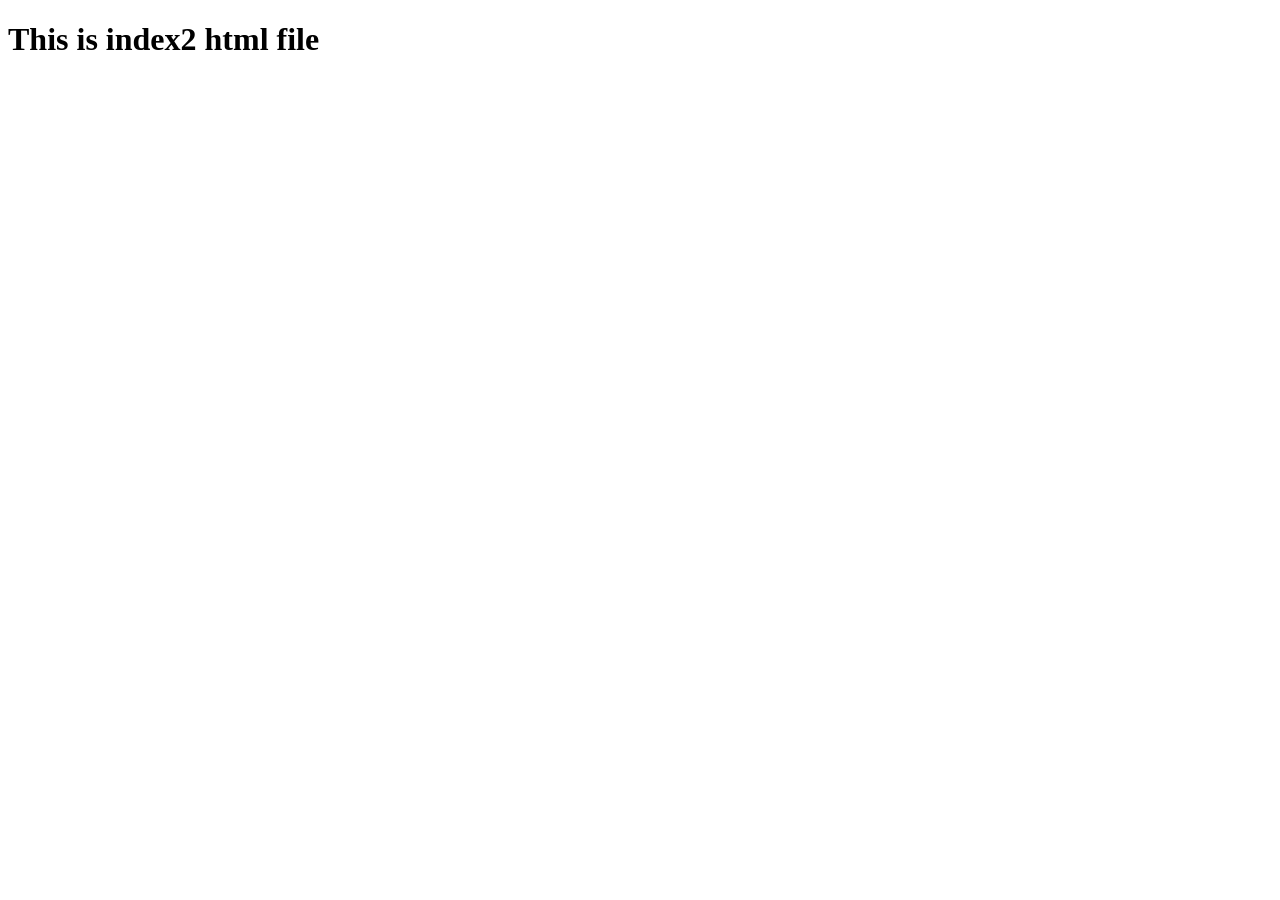
<file: index2.html>
<!DOCTYPE html>
<html lang="en">
<head>
    <meta charset="UTF-8">
    <meta name="viewport" content="width=device-width, initial-scale=1.0">
    <title>Document</title>
</head>
<body>
    <h1>This is index2 html file</h1>
</body>
</html>
</file>
